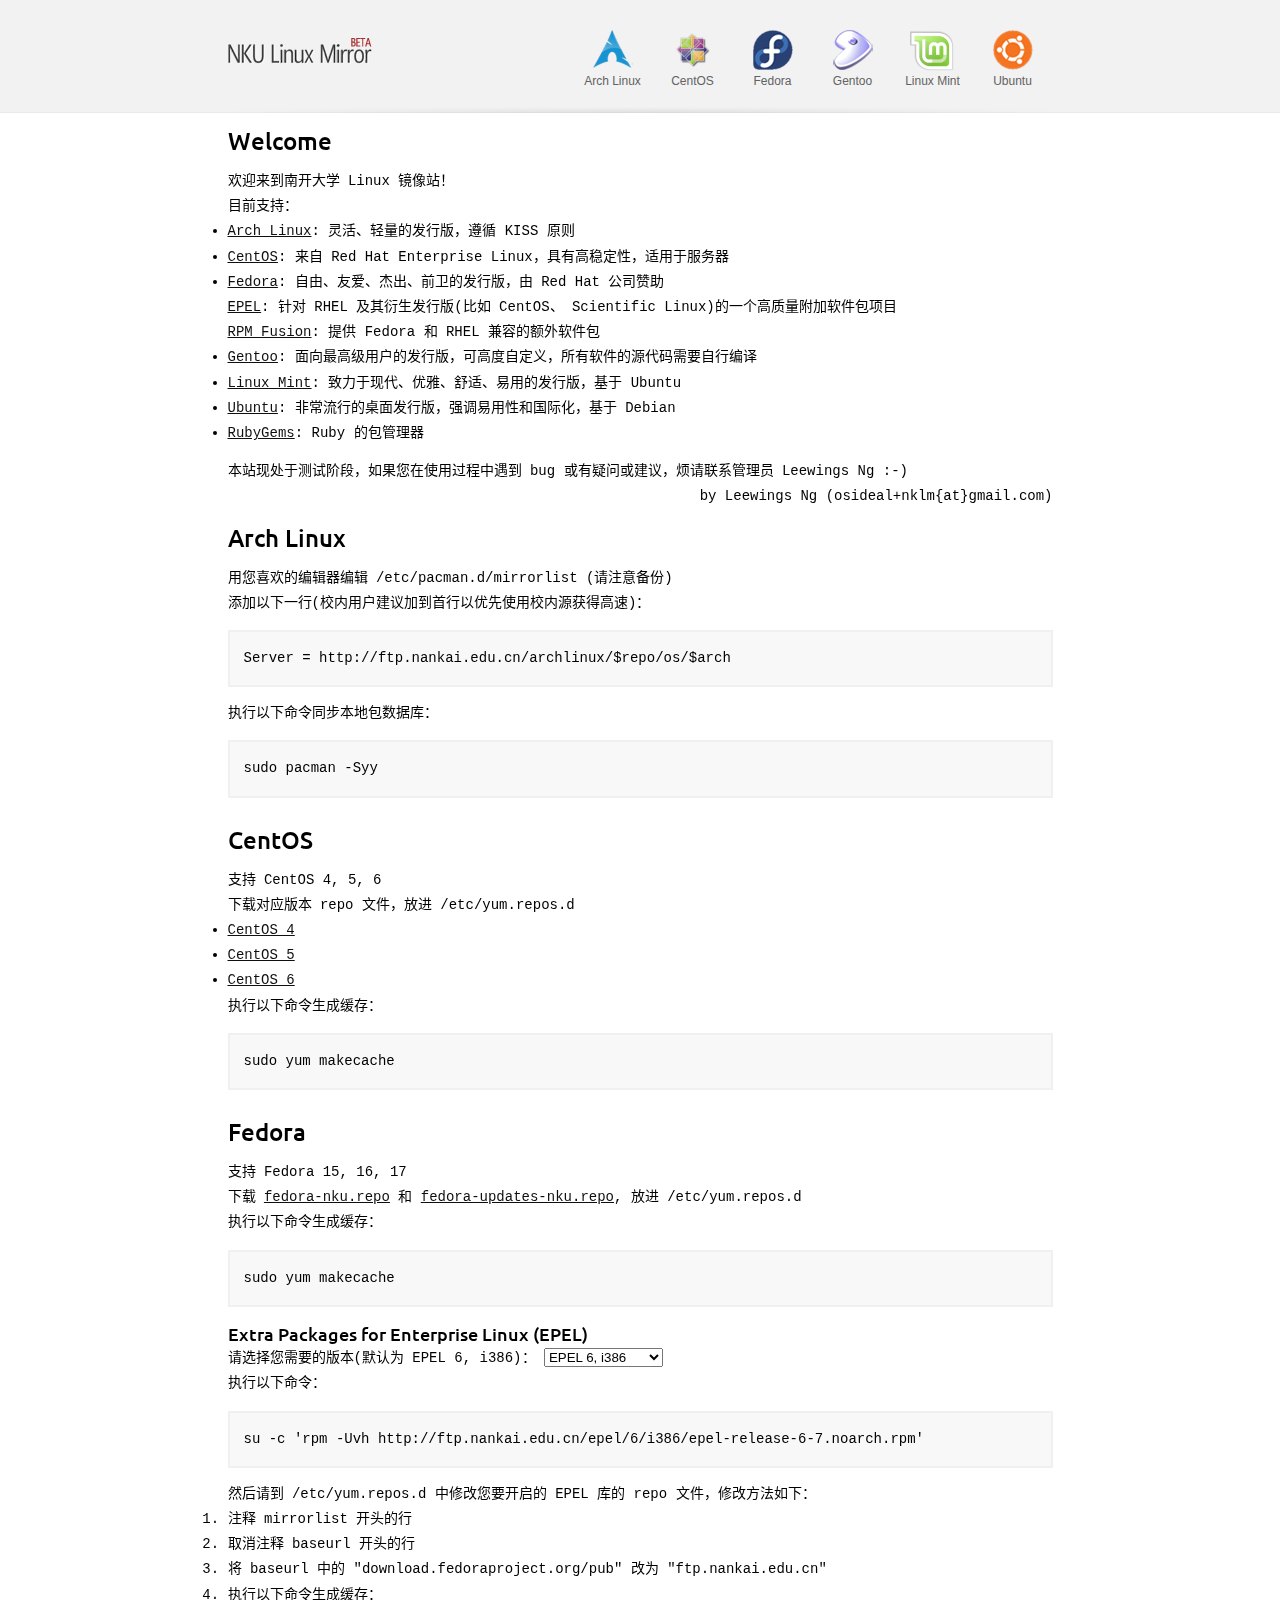
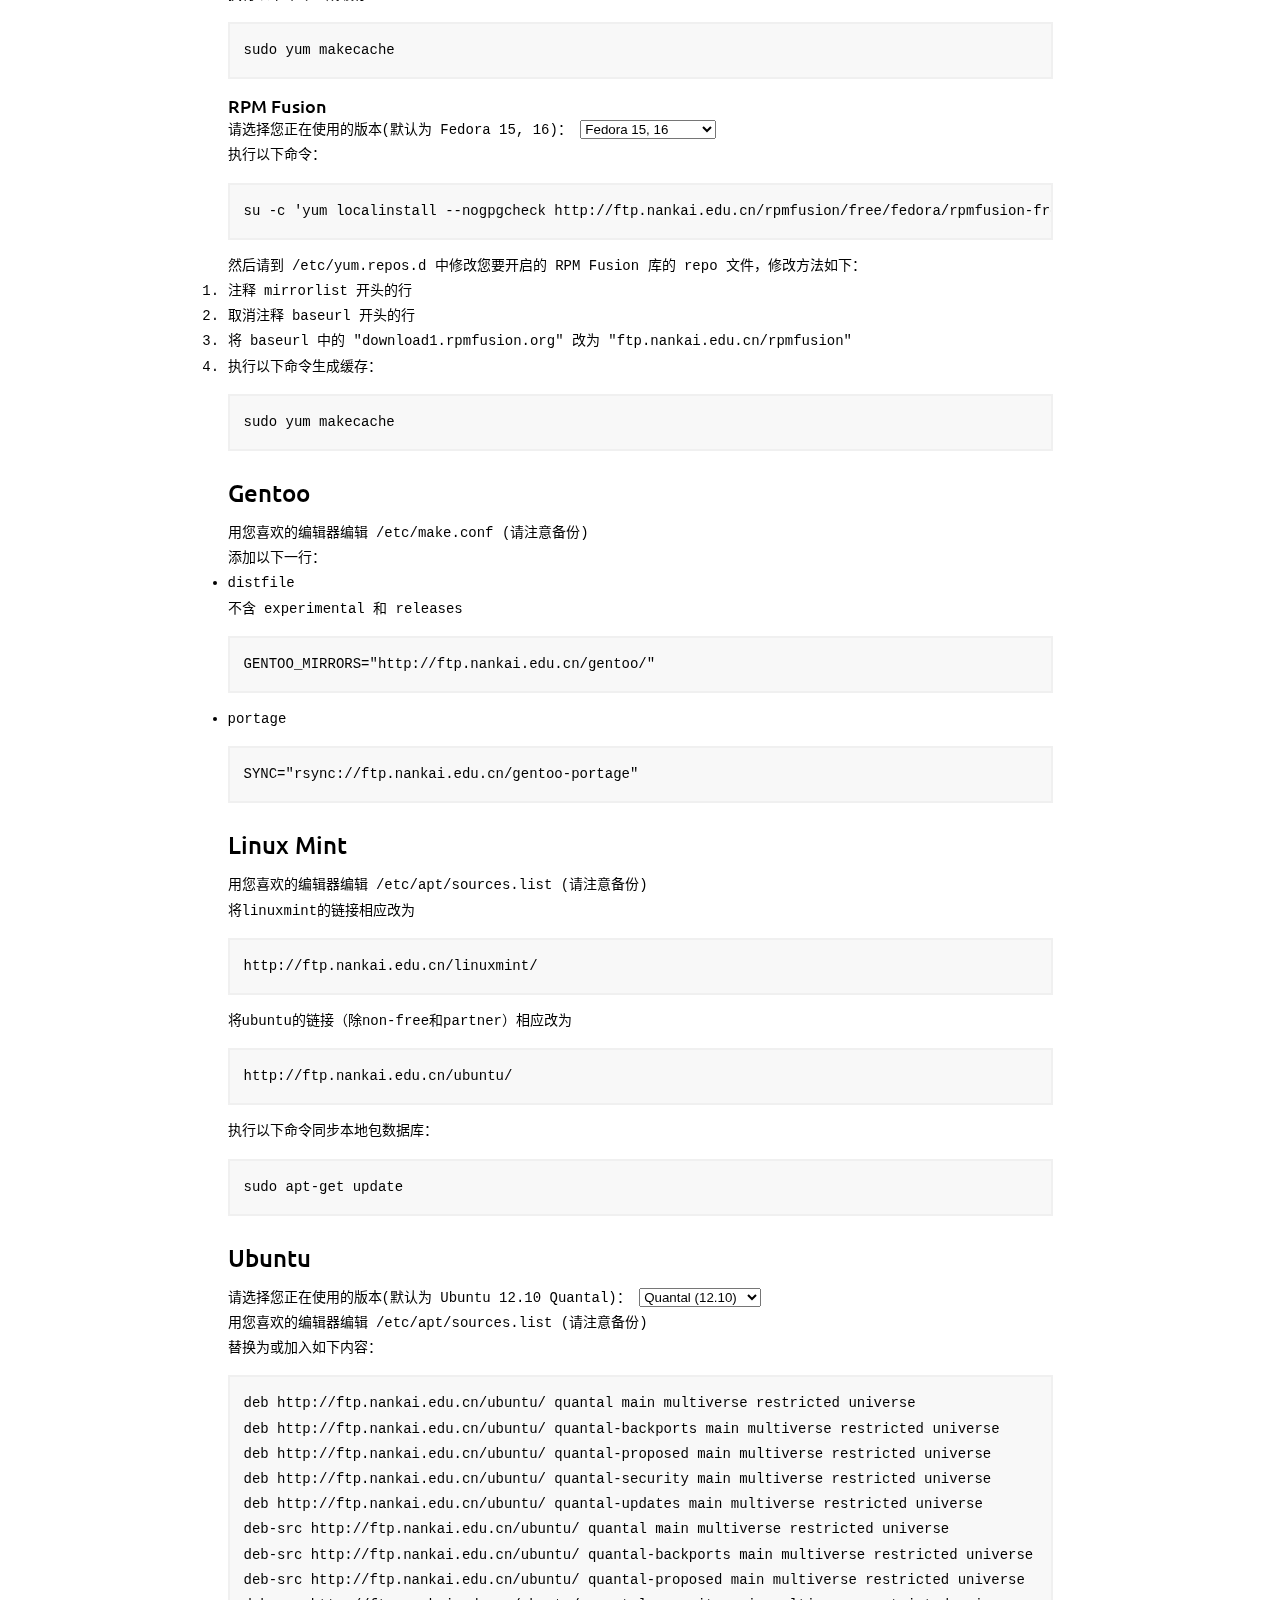
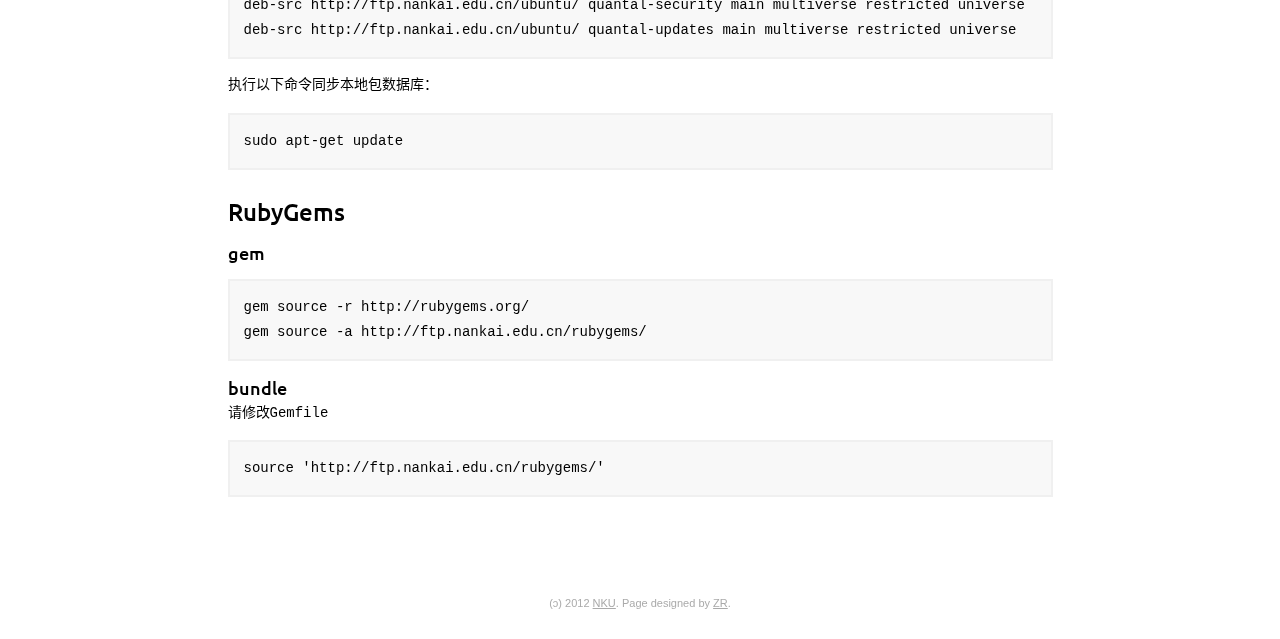
<file: index/index.html>
<!DOCTYPE html> 
<html lang="zh-CN"> 
    <head> 
        <meta http-equiv="Content-Type" content="text/html; charset=utf-8" /> 
        <title>NKU Linux Mirror - Help Center</title>
        <link rel="stylesheet" href="html/style.css" type="text/css">
        <link href='http://fonts.googleapis.com/css?family=Ubuntu:500' rel='stylesheet' type='text/css'>
        <script type="text/javascript" src="html/scroll.js"></script> 
        <script type="text/javascript">
            function updateUbuntuVersion(select) {
                var arr = document.getElementsByClassName('ubuntu-version');
                for ( var i = 0; i < arr.length; ++i) {
                    arr[i].innerHTML = select.value;
                }
            }
            function updateRPMFusion(select) {
                var value = [
"su -c 'yum localinstall --nogpgcheck http://ftp.nankai.edu.cn/rpmfusion/free/fedora/rpmfusion-free-release-stable.noarch.rpm http://ftp.nankai.edu.cn/rpmfusion/nonfree/fedora/rpmfusion-nonfree-release-stable.noarch.rpm'",
"su -c 'yum localinstall --nogpgcheck http://ftp.nankai.edu.cn/rpmfusion/free/fedora/rpmfusion-free-release-rawhide.noarch.rpm http://ftp.nankai.edu.cn/rpmfusion/nonfree/fedora/rpmfusion-nonfree-release-rawhide.noarch.rpm'",
"su -c 'rpm -Uvh http://ftp.nankai.edu.cn/rpmfusion/free/el/updates/testing/5/i386/rpmfusion-free-release-5-0.1.noarch.rpm http://ftp.nankai.edu.cn/rpmfusion/nonfree/el/updates/testing/5/i386/rpmfusion-nonfree-release-5-0.1.noarch.rpm'",
"su -c 'rpm -Uvh http://ftp.nankai.edu.cn/rpmfusion/free/el/updates/testing/6/i386/rpmfusion-free-release-6-0.1.noarch.rpm http://ftp.nankai.edu.cn/rpmfusion/nonfree/el/updates/testing/6/i386/rpmfusion-nonfree-release-6-0.1.noarch.rpm'"
];
                document.getElementById('rpmfusioncmd').innerHTML = value[select.value];
            }
            function updateEPEL(select) {
                var value = [
"su -c 'rpm -Uvh http://ftp.nankai.edu.cn/epel/6/i386/epel-release-6-7.noarch.rpm'",
"su -c 'rpm -Uvh http://ftp.nankai.edu.cn/epel/6/x86_64/epel-release-6-7.noarch.rpm'",
"su -c 'rpm -Uvh http://ftp.nankai.edu.cn/epel/5/i386/epel-release-5-4.noarch.rpm'",
"su -c 'rpm -Uvh http://ftp.nankai.edu.cn/epel/5/x86_64/epel-release-5-4.noarch.rpm'",
"su -c 'rpm -Uvh http://ftp.nankai.edu.cn/epel/4/i386/epel-release-4-10.noarch.rpm'",
"su -c 'rpm -Uvh http://ftp.nankai.edu.cn/epel/4/x86_64/epel-release-4-10.noarch.rpm'"
];
                document.getElementById('epelcmd').innerHTML = value[select.value];
            }
        </script>
    </head>
    <body>
        <div id="Header">
            <ul>
                <li id="Logo">
                    <a href="#Welcome">NKU Linux Mirror</a>
                </li>
                <li id="Nav-ArchLinux">
                    <a href="#ArchLinux">Arch Linux</a>
                    <span class="icon"></span>
                </li>
                <li id="Nav-CentOS">
                    <a href="#CentOS">CentOS</a>
                    <span class="icon"></span>
                </li>
                <li id="Nav-Fedora">
                    <a href="#Fedora">Fedora</a>
                    <span class="icon"></span>
                </li>
                <li id="Nav-Gentoo">
                    <a href="#Gentoo">Gentoo</a>
                    <span class="icon"></span>
                </li>
                <li id="Nav-LinuxMint">
                    <a href="#LinuxMint">Linux Mint</a>
                    <span class="icon"></span>
                </li>
                <li id="Nav-Ubuntu">
                    <a href="#Ubuntu">Ubuntu</a>
                    <span class="icon"></span>
                </li>
            </ul>
        </div>
        <div id="Page">
            <div id="Welcome">
                <h1>Welcome</h1>
                <p>欢迎来到南开大学 Linux 镜像站！</p>
                <p>目前支持：</p>
                <ul>
                    <li>
                        <a href="#ArchLinux">Arch Linux</a>: 灵活、轻量的发行版，遵循 KISS 原则
                    </li>
                    <li>
                        <a href="#CentOS">CentOS</a>: 来自 Red Hat Enterprise Linux，具有高稳定性，适用于服务器
                    </li>
                    <li>
                        <a href="#Fedora">Fedora</a>: 自由、友爱、杰出、前卫的发行版，由 Red Hat 公司赞助
                        <p><a href="#EPEL">EPEL</a>: 针对 RHEL 及其衍生发行版(比如 CentOS、 Scientific Linux)的一个高质量附加软件包项目</p>
                        <p><a href="#RPMFusion">RPM Fusion</a>: 提供 Fedora 和 RHEL 兼容的额外软件包</p>
                    </li>
                    <li>
                        <a href="#Gentoo">Gentoo</a>: 面向最高级用户的发行版，可高度自定义，所有软件的源代码需要自行编译
                    </li>
                    <li>
                        <a href="#LinuxMint">Linux Mint</a>: 致力于现代、优雅、舒适、易用的发行版，基于 Ubuntu
                    <li>
                        <a href="#Ubuntu">Ubuntu</a>: 非常流行的桌面发行版，强调易用性和国际化，基于 Debian
                    </li>
                    <li>
                        <a href="#RubyGems">RubyGems</a>: Ruby 的包管理器
                    </li>
                </ul>
                <p style="margin-top: 13px">本站现处于测试阶段，如果您在使用过程中遇到 bug 或有疑问或建议，烦请联系管理员 Leewings Ng :-)</p>
                <p align="right">by Leewings Ng (osideal+nklm{at}gmail.com)</p>
            </div>
            <div id="ArchLinux">
                <h1>Arch Linux</h1>
                <p>用您喜欢的编辑器编辑 /etc/pacman.d/mirrorlist (请注意备份)</p>
                <p>添加以下一行(校内用户建议加到首行以优先使用校内源获得高速)：</p>
                <pre>Server = http://ftp.nankai.edu.cn/archlinux/$repo/os/$arch</pre>
                <p>执行以下命令同步本地包数据库：</pre>
                <pre>sudo pacman -Syy</pre>
            </div>
            <div id="CentOS">
                <h1>CentOS</h1>
                <p>支持 CentOS 4, 5, 6</p>
                <p>下载对应版本 repo 文件，放进 /etc/yum.repos.d</p>
                <ul>
                    <li><a href="html/CentOS4-Base-nku.repo">CentOS 4</a></li>
                    <li><a href="html/CentOS5-Base-nku.repo">CentOS 5</a></li>
                    <li><a href="html/CentOS6-Base-nku.repo">CentOS 6</a></li>
                </ul>
                <p>执行以下命令生成缓存：</p>
                <pre>sudo yum makecache</pre>
            </div>
            <div id="Fedora">
                <h1>Fedora</h1>
                <p>支持 Fedora 15, 16, 17</p>
                <p>下载 <a href="html/fedora-nku.repo">fedora-nku.repo</a> 和 <a href="html/fedora-updates-nku.repo">fedora-updates-nku.repo</a>, 放进 /etc/yum.repos.d</p>
                <p>执行以下命令生成缓存：</p>
                <pre>sudo yum makecache</pre>
            </div>
            <div id="EPEL">
                <h2>Extra Packages for Enterprise Linux (EPEL)</h2>
                <p>请选择您需要的版本(默认为 EPEL 6, i386)：
                    <select name="field.series" size="1" onchange="updateEPEL(this);">
                        <option selected="selected" value="0">EPEL 6, i386</option>
                        <option value="1">EPEL 6, x86_64</option>
                        <option value="2">EPEL 5, i386</option>
                        <option value="3">EPEL 5, x86_64</option>
                    </select>
                </p>
                <p>执行以下命令：</p>
                <pre><span id="epelcmd">su -c 'rpm -Uvh http://ftp.nankai.edu.cn/epel/6/i386/epel-release-6-7.noarch.rpm'</span></pre>
                <p>然后请到 /etc/yum.repos.d 中修改您要开启的 EPEL 库的 repo 文件，修改方法如下：<p>
                <ol>
                    <li>注释 mirrorlist 开头的行</li>
                    <li>取消注释 baseurl 开头的行</li>
                    <li>将 baseurl 中的 "download.fedoraproject.org/pub" 改为 "ftp.nankai.edu.cn"</li>
                    <li>执行以下命令生成缓存：
                <pre>sudo yum makecache</pre>
                    </li>
                </ol>
            </div>
            <div id="RPMFusion">
                <h2>RPM Fusion</h2>
                <p>请选择您正在使用的版本(默认为 Fedora 15, 16)：
                    <select name="field.series" size="1" onchange="updateRPMFusion(this);">
                        <option selected="selected" value="0">Fedora 15, 16</option>
                        <option value="1">Fedora Rawhide</option>
                        <option value="2">RHEL 5 or CentOS</option>
                        <option value="3">RHEL 6 or CentOS</option>
                    </select>
                </p>
                <p>执行以下命令：</p>
                <pre><span id="rpmfusioncmd">su -c 'yum localinstall --nogpgcheck http://ftp.nankai.edu.cn/rpmfusion/free/fedora/rpmfusion-free-release-stable.noarch.rpm http://ftp.nankai.edu.cn/rpmfusion/nonfree/fedora/rpmfusion-nonfree-release-stable.noarch.rpm'</span></pre>
                <p>然后请到 /etc/yum.repos.d 中修改您要开启的 RPM Fusion 库的 repo 文件，修改方法如下：<p>
                <ol>
                    <li>注释 mirrorlist 开头的行</li>
                    <li>取消注释 baseurl 开头的行</li>
                    <li>将 baseurl 中的 "download1.rpmfusion.org" 改为 "ftp.nankai.edu.cn/rpmfusion"</li>
                    <li>执行以下命令生成缓存：
                <pre>sudo yum makecache</pre>
                    </li>
                </ol>
            </div>
            <div id="Gentoo">
                <h1>Gentoo</h1>
                <p>用您喜欢的编辑器编辑 /etc/make.conf (请注意备份)</p>
                <p>添加以下一行：</p>
                <ul>
                    <li>
                        <p>distfile</p>
                        <p>不含 experimental 和 releases</p>
                        <pre>GENTOO_MIRRORS="http://ftp.nankai.edu.cn/gentoo/"</pre>
                    </li>
                    <li>
                        <p>portage</p>
                        <pre>SYNC="rsync://ftp.nankai.edu.cn/gentoo-portage"</pre>
                    </li>
                </ul>
            </div>
            <div id="LinuxMint">
                <h1>Linux Mint</h1>
                <p>用您喜欢的编辑器编辑 /etc/apt/sources.list (请注意备份)</p>
                <p>将linuxmint的链接相应改为</p>
                <pre>http://ftp.nankai.edu.cn/linuxmint/</pre>
                <p>将ubuntu的链接（除non-free和partner）相应改为</p>
                <pre>http://ftp.nankai.edu.cn/ubuntu/</pre>
                <p>执行以下命令同步本地包数据库：</p>
                <pre>sudo apt-get update</pre>
            </div>
            <div id="Ubuntu">
                <h1>Ubuntu</h1>
                <p>请选择您正在使用的版本(默认为 Ubuntu 12.10 Quantal)：
                    <select name="field.series" size="1" onchange="updateUbuntuVersion(this);">
                        <option selected = "selected" value="quantal">Quantal (12.10)</option>
                        <option value="precise">Precise (12.04)</option>
                        <option value="oneiric">Oneiric (11.10)</option>
                        <option value="natty">Natty (11.04)</option>
                        <option value="maverick">Maverick (10.10)</option>
                        <option value="lucid">Lucid (10.04)</option>
                        <option value="hardy">Hardy (8.04)</option>
                    </select>
                </p>
                <p>用您喜欢的编辑器编辑 /etc/apt/sources.list (请注意备份)</p>
                <p>替换为或加入如下内容：</p>
                <pre>
deb http://ftp.nankai.edu.cn/ubuntu/ <span class="ubuntu-version">quantal</span> main multiverse restricted universe
deb http://ftp.nankai.edu.cn/ubuntu/ <span class="ubuntu-version">quantal</span>-backports main multiverse restricted universe
deb http://ftp.nankai.edu.cn/ubuntu/ <span class="ubuntu-version">quantal</span>-proposed main multiverse restricted universe
deb http://ftp.nankai.edu.cn/ubuntu/ <span class="ubuntu-version">quantal</span>-security main multiverse restricted universe
deb http://ftp.nankai.edu.cn/ubuntu/ <span class="ubuntu-version">quantal</span>-updates main multiverse restricted universe
deb-src http://ftp.nankai.edu.cn/ubuntu/ <span class="ubuntu-version">quantal</span> main multiverse restricted universe
deb-src http://ftp.nankai.edu.cn/ubuntu/ <span class="ubuntu-version">quantal</span>-backports main multiverse restricted universe
deb-src http://ftp.nankai.edu.cn/ubuntu/ <span class="ubuntu-version">quantal</span>-proposed main multiverse restricted universe
deb-src http://ftp.nankai.edu.cn/ubuntu/ <span class="ubuntu-version">quantal</span>-security main multiverse restricted universe
deb-src http://ftp.nankai.edu.cn/ubuntu/ <span class="ubuntu-version">quantal</span>-updates main multiverse restricted universe</pre>
                <p>执行以下命令同步本地包数据库：</p>
                <pre>sudo apt-get update</pre>
            </div>
            <div id="RubyGems">
                <h1>RubyGems</h1>
                <h2>gem</h2>
                <pre>
gem source -r http://rubygems.org/
gem source -a http://ftp.nankai.edu.cn/rubygems/</pre>
                <h2>bundle</h2>
                <p>请修改Gemfile</p>
                <pre>
source 'http://ftp.nankai.edu.cn/rubygems/'</pre>
            </div>
        </div>
        <div id="Footer">
            (ɔ) 2012 <a href="http://www.nankai.edu.cn">NKU</a>. Page designed by <a href="http://www.fanhe.org/">ZR</a>.
        </div>
    </body>
</html>
</file>
<file: index/html/style.css>
/*
 *
 * NKU Linux Mirror Style
 *
*/

* {
    padding: 0;
    margin: 0;
}

body {
    margin-top: 113px;
    font-family: 'Lucida Grande', 'Helvetica Neue', Helvetica, Arial, sans-serif;
}

h1 {
    font-size: 24px;
    line-height: 150%;
    font-weight: 500;
    padding: 10px 0px 10px 0px;
    margin: 0px;
}

h2 {
    font-size: 18px;
    font-weight: 500;
}

pre {
    font-family: 'Bitstream Vera Sans Mono', 'Courier', sans-serif;
    background-color: #F8F8F8;
    padding: 1em;
    margin: 1em 0;
    border: 2px solid #F0F0F0;
    overflow: auto;
}

#Header {
    position: fixed;
    top: 0;
    width: 100%;
    height: 113px;
    background: url(Navigation.png) repeat-x 50% 100% #F2F2F2;
}

#Header ul , #Page{
    width: 825px;
    margin: 0 auto;
}

#Header li {
    display: block;
    float: left;
    position: relative;
    margin-top: 15px;
    margin-bottom: 15px;
}

#Header li a {
    display: block;
    padding: 44px 0 0;
    color: #626262;
    font-size: 12px;
    font-weight: normal;
    text-decoration: none;
    text-align: center;
    width: 80px;
    height: 33px;
    outline: none;
    position: relative;
    z-index: 6;
}

#Header ul li#Logo a{
    background: url(Navigation.png) no-repeat 0 50%;
    width: 145px;
    height: 80px;
    overflow: hidden;
    text-indent: -1000em;
    padding: 0;
    margin-left: 0;
    margin-right: 0;
}

#Header ul li#Logo {
    margin-right: 200px;
}

#Header ul li:not(#Logo) {
    margin-top: 30px;
}

#Header li .icon{
    display: block;
    position: absolute;
    top: 0;
    left: 0;
    width: 100%;
    height: 100%;
}

#Header li#Nav-ArchLinux .icon {
    background: url(archlinux.png) no-repeat;
    background-position: top center;
}

#Header li#Nav-CentOS .icon {
    background: url(centos.png) no-repeat;
    background-position: top center;
}

#Header li#Nav-Fedora .icon {
    background: url(fedora.png) no-repeat;
    background-position: top center;
}

#Header li#Nav-Gentoo .icon {
    background: url(gentoo.png) no-repeat;
    background-position: top center;
}

#Header li#Nav-LinuxMint .icon {
    background: url(linuxmint.png) no-repeat;
    background-position: top center;
}

#Header li#Nav-Ubuntu .icon {
    background: url(ubuntu.png) no-repeat;
    background-position: top center;
}

#Page {
    font-size: 14px;
    line-height: 180%;
    font-family: 'Bitstream Vera Sans Mono', 'Courier', 'Hiragino Sans GB', 'Microsoft Yahei', STHeiti, sans-serif;
}

#Page a {
    color: #0F0F0F;
}

#Page h1, h2 {
    font-family: 'Ubuntu', sans-serif;
}

#Page > div {
    padding-top: 113px;
    margin-top: -113px;
}

#Footer {
    text-align: center;
    font-size: 11px;
    color: #AAA !important;
    margin-top: 100px;
    margin-bottom: 30px;
}

#Footer a {
    color: #AAA;
}
</file>
